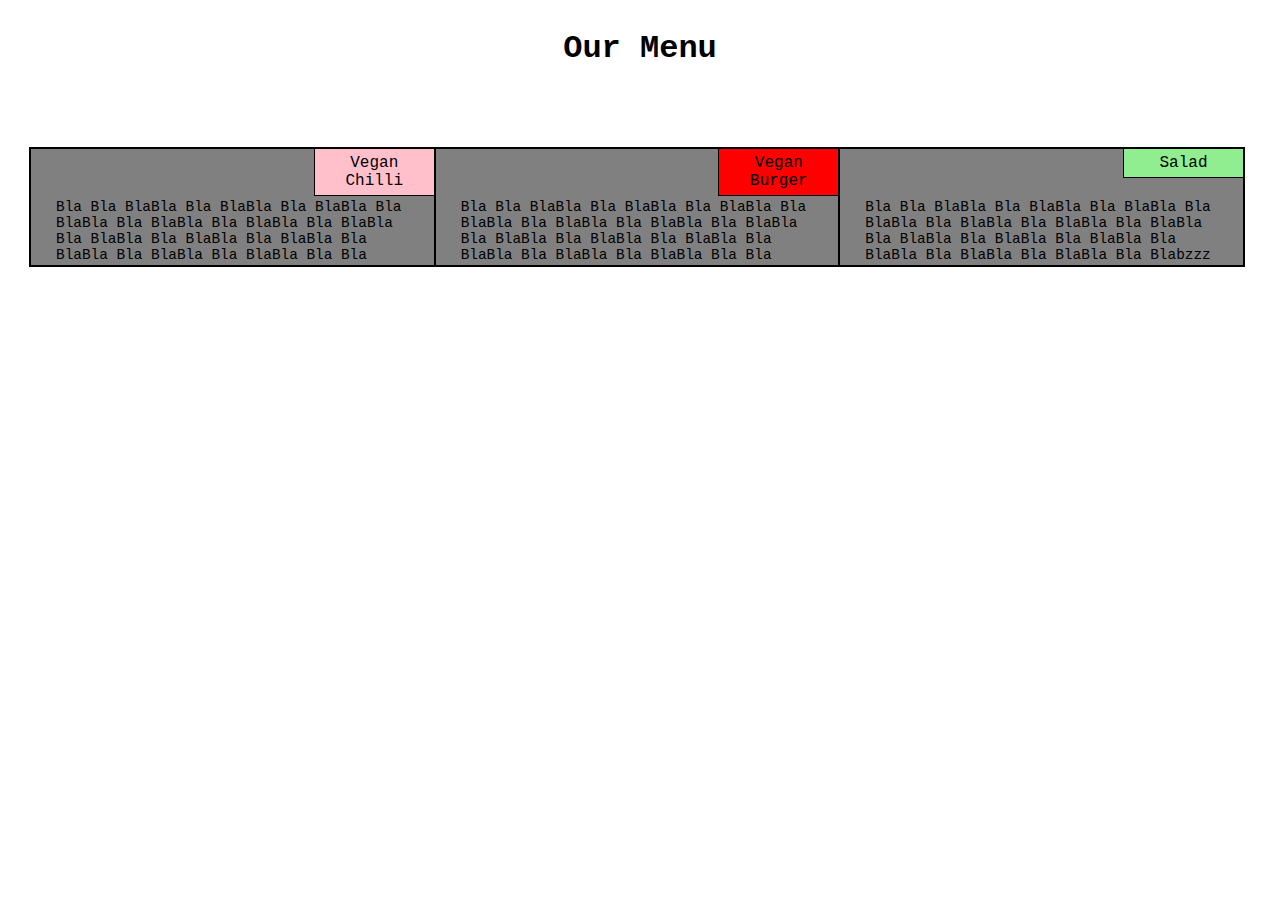
<file: module2/index.html>
<!DOCTYPE html>
<html>
<head>
<meta charset="utf-8">
<meta name="viewport" content="width=device-width, initial-scale=1">
<link rel="stylesheet" href="css/styles.css">
<title>First Assignment</title>

</head>
<body>
	<h1>Our Menu</h1>

	<div id="main" class="container">
		<div id="table" class="row">
		  	<div class="col-lg-4 col-md-6 col-sm-6 col-xs-12">
			  	<div id="block1"><p id="Chilli">Vegan Chilli</p>
			    <section>Bla Bla BlaBla Bla BlaBla Bla BlaBla Bla BlaBla Bla BlaBla Bla BlaBla Bla BlaBla Bla BlaBla Bla BlaBla Bla BlaBla Bla BlaBla Bla BlaBla Bla BlaBla Bla Bla</section></div>
			  	</div>
		  	<div class="col-lg-4 col-md-6 col-sm-6 col-xs-12">
			  	<div id="block2"><p id="Burger">Vegan Burger</p>
			    	<section>Bla Bla BlaBla Bla BlaBla Bla BlaBla Bla BlaBla Bla BlaBla Bla BlaBla Bla BlaBla Bla BlaBla Bla BlaBla Bla BlaBla Bla BlaBla Bla BlaBla Bla BlaBla Bla Bla</section></div>
			    </div>
		  	<div class="col-lg-4 col-md-6 col-sm-6 col-xs-12">
			  	<div id="block3"><p id="Salad">Salad</p>
			    	<section>Bla Bla BlaBla Bla BlaBla Bla BlaBla Bla BlaBla Bla BlaBla Bla BlaBla Bla BlaBla Bla BlaBla Bla BlaBla Bla BlaBla Bla BlaBla Bla BlaBla Bla BlaBla Bla Blabzzz</section></div>
			</div>
		</div>
	</div>
	
</body>
</html>
</file>
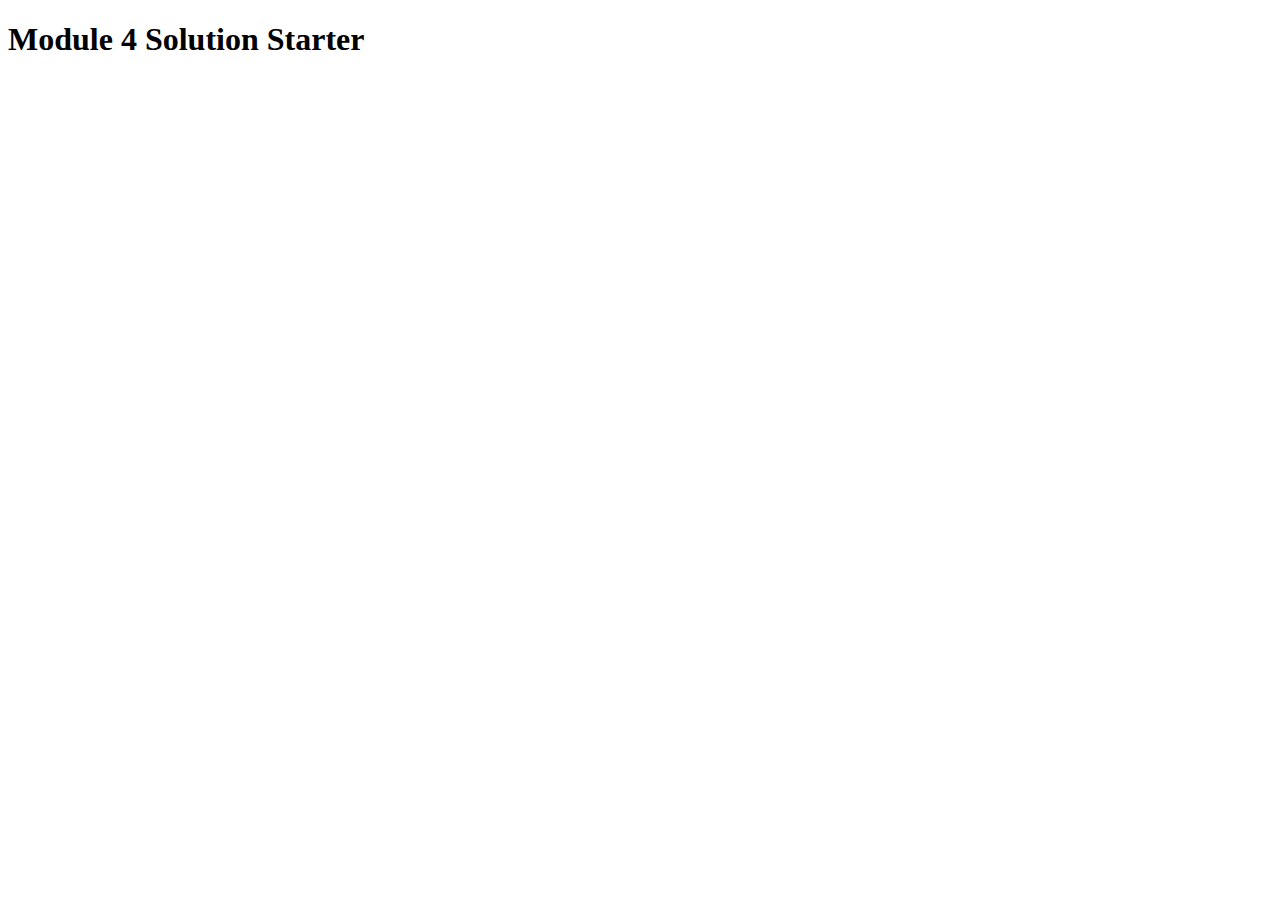
<file: module4/index.html>
<!DOCTYPE html>
<html>
<head>
  <meta charset="utf-8">
  <title>Module 4 Solution Starter</title>
  <script>
    var names = []; // DO NOT REMOVE
  </script>
  <script src="SpeakHello.js"></script>
  <script src="SpeakGoodBye.js"></script>
  <script src="script.js"></script>
</head>
<body>
  <h1>Module 4 Solution Starter</h1>
</body>
</html>
</file>
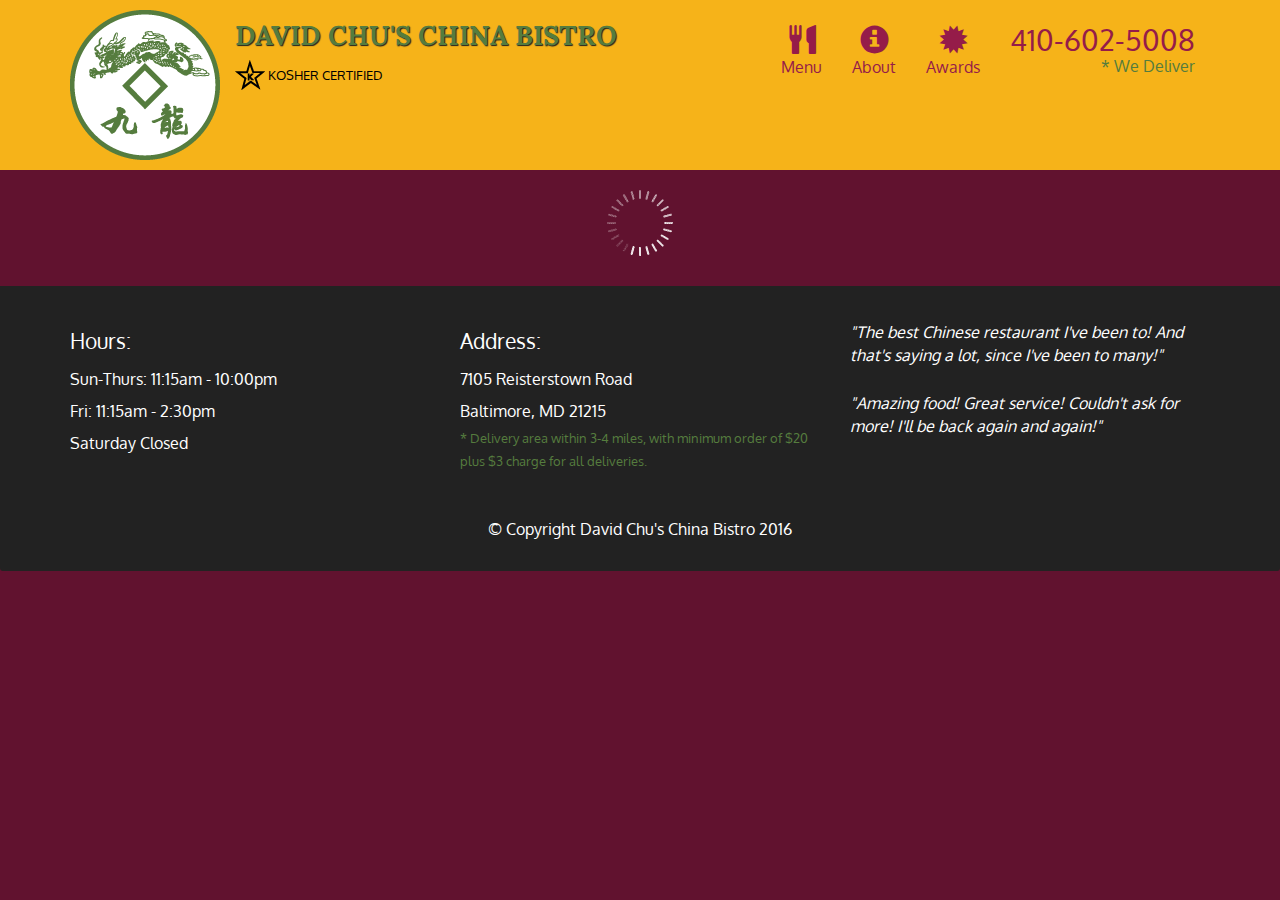
<file: module5/index.html>
<!doctype html>
<html lang="en">
  <head>
    <meta charset="utf-8">
    <meta http-equiv="X-UA-Compatible" content="IE=edge">
    <meta name="viewport" content="width=device-width, initial-scale=1">
    <title>David Chu's China Bistro</title>
    <link rel="stylesheet" href="css/bootstrap.min.css">
    <link rel="stylesheet" href="css/styles.css">
    <link href='https://fonts.googleapis.com/css?family=Oxygen:400,300,700' rel='stylesheet' type='text/css'>
    <link href='https://fonts.googleapis.com/css?family=Lora' rel='stylesheet' type='text/css'>
  </head>
<body>
  <header>
    <nav id="header-nav" class="navbar navbar-default">
      <div class="container">
        <div class="navbar-header">
          <a href="index.html" class="pull-left visible-md visible-lg">
            <div id="logo-img" alt="Logo image"></div>
          </a>

          <div class="navbar-brand">
            <a href="index.html"><h1>David Chu's China Bistro</h1></a>
            <p>
              <img src="images/star-k-logo.png" alt="Kosher certification">
              <span>Kosher Certified</span>
            </p>
          </div>

          <button id="navbarToggle" type="button" class="navbar-toggle collapsed" data-toggle="collapse" data-target="#collapsable-nav" aria-expanded="false">
            <span class="sr-only">Toggle navigation</span>
            <span class="icon-bar"></span>
            <span class="icon-bar"></span>
            <span class="icon-bar"></span>
          </button>
        </div>
        
        <div id="collapsable-nav" class="collapse navbar-collapse">
           <ul id="nav-list" class="nav navbar-nav navbar-right">
            <li id="navHomeButton" class="visible-xs active">
              <a href="index.html">
                <span class="glyphicon glyphicon-home"></span> Home</a>
            </li>
            <li id="navMenuButton">
              <a href="#" onclick="$dc.loadMenuCategories();">
                <span class="glyphicon glyphicon-cutlery"></span><br class="hidden-xs"> Menu</a>
            </li>
            <li>
              <a href="#">
                <span class="glyphicon glyphicon-info-sign"></span><br class="hidden-xs"> About</a>
            </li>
            <li>
              <a href="#">
                <span class="glyphicon glyphicon-certificate"></span><br class="hidden-xs"> Awards</a>
            </li>
            <li id="phone" class="hidden-xs">
              <a href="tel:410-602-5008">
                <span>410-602-5008</span></a><div>* We Deliver</div>
            </li>
          </ul><!-- #nav-list -->
        </div><!-- .collapse .navbar-collapse -->
      </div><!-- .container -->
    </nav><!-- #header-nav -->
  </header>

  <div id="call-btn" class="visible-xs">
    <a class="btn" href="tel:410-602-5008">
    <span class="glyphicon glyphicon-earphone"></span>
    410-602-5008
    </a>
  </div>
  <div id="xs-deliver" class="text-center visible-xs">* We Deliver</div>

  <div id="main-content" class="container"></div>

  <footer class="panel-footer">
    <div class="container">
      <div class="row">
        <section id="hours" class="col-sm-4">
          <span>Hours:</span><br>
          Sun-Thurs: 11:15am - 10:00pm<br>
          Fri: 11:15am - 2:30pm<br>
          Saturday Closed
          <hr class="visible-xs">
        </section>
        <section id="address" class="col-sm-4">
          <span>Address:</span><br>
          7105 Reisterstown Road<br>
          Baltimore, MD 21215
          <p>* Delivery area within 3-4 miles, with minimum order of $20 plus $3 charge for all deliveries.</p>
          <hr class="visible-xs">
        </section>
        <section id="testimonials" class="col-sm-4">
          <p>"The best Chinese restaurant I've been to! And that's saying a lot, since I've been to many!"</p>
          <p>"Amazing food! Great service! Couldn't ask for more! I'll be back again and again!"</p>
        </section>
      </div>
      <div class="text-center">&copy; Copyright David Chu's China Bistro 2016</div>
    </div>
  </footer>

  <!-- jQuery (Bootstrap JS plugins depend on it) -->
  <script src="js/jquery-2.1.4.min.js"></script>
  <script src="js/bootstrap.min.js"></script>
  <script src="js/ajax-utils.js"></script>
  <script src="js/script.js"></script>
</body>
</html>
</file>
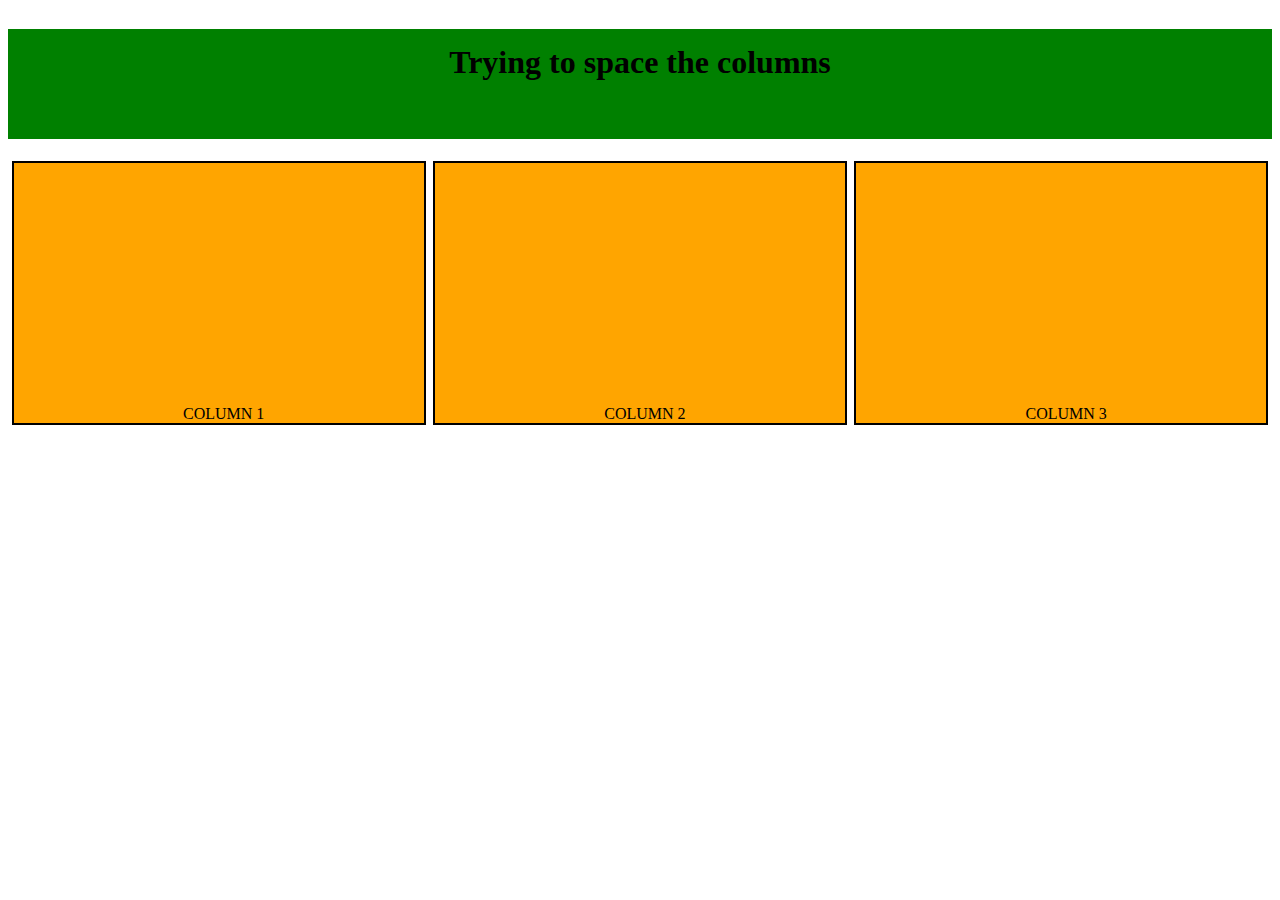
<file: module2/page1.html>
<!DOCTYPE html>
<!DOCTYPE html>
<html>
<meta charset="utf-8">
<meta name="viewport" content="width=device-width, initial-scale=1">
<link rel="stylesheet" href="css/style_page1.css">
<head>
	<title>Dumb Page</title>
</head>
<body>
	<header>
		<h1>Trying to space the columns</h1></header>
	<div id="main" class="container">
		<div id="table" class="row">
			<div class="col-lg-4 col-md-6 col-sm-6 col-xs-12">
				<div id="col1"><span>Column 1</span></div></div>
			<div class="col-lg-4 col-md-6 col-sm-6 col-xs-12">
				<div id="col2"><span>Column 2</span></div></div>
			<div class="col-lg-4 col-md-12 col-sm-12 col-xs-12">
				<div id="col3"><span>Column 3</span></div></div>
		</div><!-- END OF ROW -->
	</div><!-- END OF MAIN CONTENT -->
	


</body>
</html>
</file>
<file: module2/css/styles.css>
* {
  box-sizing: border-box;
  font-family: Courier New;
  padding: 5px;
  margin: 5px;
}
h1 {
  margin-bottom: 15px;
  text-align: center;
}

p {
  border: 1px solid black;
  width: 30%;
  height: auto;
  color: black;
  text-align: center;
  position: absolute;
  right: -1px;
  top: -1px;
  margin: 0px;
  clear: left;
}

section {
  padding: 5px;
  margin-right: 5px;
  margin-left: 5px;
  position: absolute;
  top: 40px;
  font-size: 0.9em;
}

p, #Chilli {
  background-color: pink;
}

p, #Burger {
  background-color: red;
}

p, #Salad {
  clear: left;
  background-color: #90EE90;
}


/* Simple Responsive Framework. */
.row {
  width: 100%;
  padding: 0;
  margin: 0;
}

.row > div {
  background-color: gray;  
  border: 2px solid black;
  margin-bottom: 20px;
  position: relative;
  top: 50px;
  margin-left: -1px;
  margin-right: -1px;
  padding: 5px;
  height: 120px;
}

.row div p {
  clear: left;
}



/********** Large devices only **********/
@media (min-width: 1200px) {
  .col-lg-1, .col-lg-2, .col-lg-3, .col-lg-4, .col-lg-5, .col-lg-6, .col-lg-7, .col-lg-8, .col-lg-9, .col-lg-10, .col-lg-11, .col-lg-12 {
    float: left;
  }
  .col-lg-1 {
    width: 8.33%;
  }
  .col-lg-2 {
    width: 16.66%;
  }
  .col-lg-3 {
    width: 25%;
  }
  .col-lg-4 {
    width: 33.33%;
  }
  .col-lg-5 {
    width: 41.66%;
  }
  .col-lg-6 {
    width: 50%;
  }
  .col-lg-7 {
    width: 58.33%;
  }
  .col-lg-8 {
    width: 66.66%;
  }
  .col-lg-9 {
    width: 74.99%;
  }
  .col-lg-10 {
    width: 83.33%;
  }
  .col-lg-11 {
    width: 91.66%;
  }
  .col-lg-12 {
    width: 100%;
  }
}

/********** Medium devices only **********/
@media (min-width: 992px) and (max-width: 1199px) {
  .col-md-1, .col-md-2, .col-md-3, .col-md-4, .col-md-5, .col-md-6, .col-md-7, .col-md-8, .col-md-9, .col-md-10, .col-md-11, .col-md-12 {
    float: left;
  }
  .col-md-1 {
    width: 8.33%;
  }
  .col-md-2 {
    width: 16.66%;
  }
  .col-md-3 {
    width: 25%;
  }
  .col-md-4 {
    width: 33.33%;
  }
  .col-md-5 {
    width: 41.66%;
  }
  .col-md-6 {
    width: 50%;
  }
  .col-md-7 {
    width: 58.33%;
  }
  .col-md-8 {
    width: 66.66%;
  }
  .col-md-9 {
    width: 74.99%;
  }
  .col-md-10 {
    width: 83.33%;
  }
  .col-md-11 {
    width: 91.66%;
  }
  .col-md-12 {
    width: 100%;
  }
}
</file>
<file: module5/css/styles.css>
body {
  font-size: 16px;
  color: #fff;
  background-color: #61122f;
  font-family: 'Oxygen', sans-serif;
}

/** HEADER **/
#header-nav {
  background-color: #f6b319;
  border-radius: 0;
  border: 0;
}

#logo-img {
  background: url('../images/restaurant-logo_large.png') no-repeat;
  width: 150px;
  height: 150px;
  margin: 10px 15px 10px 0;
}

.navbar-brand {
  padding-top: 25px;
}
.navbar-brand h1 { /* Restaurant name */
  font-family: 'Lora', serif;
  color: #557c3e;
  font-size: 1.5em;
  text-transform: uppercase;
  font-weight: bold;
  text-shadow: 1px 1px 1px #222;
  margin-top: 0;
  margin-bottom: 0;
  line-height: .75;
}
.navbar-brand a:hover, .navbar-brand a:focus {
  text-decoration: none;
}
.navbar-brand p { /* Kosher cert */
  color: #000;
  text-transform: uppercase;
  font-size: .7em;
  margin-top: 15px;
}
.navbar-brand p span { /* Star-K */
  vertical-align: middle;
}

#nav-list {
  margin-top: 10px;
}
#nav-list a {
  color: #951C49;
  text-align: center;
}
#nav-list a:hover {
  background: #E7E7E7;
}
#nav-list a span {
  font-size: 1.8em;
}

#phone {
  margin-top: 5px;
}
#phone a { /* Phone number */
  text-align: right;
  padding-bottom: 0;
}
#phone div { /* We Deliver */
  color: #557c3e;
  text-align: right;
  padding-right: 15px;
}

.navbar-header button.navbar-toggle, .navbar-header .icon-bar {
  border: 1px solid #61122f;
}
.navbar-header button.navbar-toggle {
  clear: both;
  margin-top: -30px;
}
/* END HEADER */

/* FOOTER */
.panel-footer {
  margin-top: 30px;
  padding-top: 35px;
  padding-bottom: 30px;
  background-color: #222;
  border-top: 0;
}
.panel-footer div.row {
  margin-bottom: 35px;
}
#hours, #address {
  line-height: 2;
}
#hours > span, #address > span {
  font-size: 1.3em;
}
#address p {
  color: #557c3e;
  font-size: .8em;
  line-height: 1.8;
}
#testimonials {
  font-style: italic;
}
#testimonials p:nth-child(2) {
  margin-top: 25px;
}
/* END FOOTER */



/* HOME PAGE */
.container .jumbotron {
  box-shadow: 0 0 50px #3F0C1F;
  border: 2px solid #3F0C1F;
}

#menu-tile, #specials-tile, #map-tile {
  height: 250px;
  width: 100%;
  margin-bottom: 15px;
  position: relative;
  border: 2px solid #3F0C1F;
  overflow: hidden;
}
#menu-tile:hover, #specials-tile:hover, #map-tile:hover {
  box-shadow: 0 1px 5px 1px #cccccc;
}
#menu-tile {
  background: url('../images/menu-tile.jpg') no-repeat;
  background-position: center;
}
#specials-tile {
  background: url('../images/specials-tile.jpg') no-repeat;
  background-position: center;
}
#menu-tile span, #specials-tile span, #map-tile span {
  position: absolute;
  bottom: 0;
  right: 0;
  width: 100%;
  text-align: center;
  font-size: 1.6em;
  text-transform: uppercase;
  background-color: #000;
  color: #fff;
  opacity: .8;
}
/* END HOME PAGE */

/* MENU CATEGORIES PAGE */
.category-tile { 
  position: relative;
  border: 2px solid #3F0C1F;
  overflow: hidden;
  width: 200px;
  height: 200px;
  margin: 0 auto 15px;
}
.category-tile span {
  position: absolute;
  bottom: 0;
  right: 0;
  width: 100%;
  text-align: center;
  font-size: 1.2em;
  text-transform: uppercase;
  background-color: #000;
  color: #fff;
  opacity: .8;
}
.category-tile:hover {
  box-shadow: 0 1px 5px 1px #cccccc;
}

#menu-categories-title + div {
  margin-bottom: 50px;
}
/* END MENU CATEGORIES PAGE */

/* SINGLE CATEGORY PAGE */
.menu-item-tile {
  margin-bottom: 25px;
}
.menu-item-tile hr {
  width: 80%;
}
.menu-item-tile .menu-item-price {
  font-size: 1.1em;
  text-align: right;
  margin-top: -15px;
  margin-right: -15px;
}
.menu-item-tile .menu-item-price span {
  font-size: .6em;
}
.menu-item-photo {
  position: relative;
  border: 2px solid #3F0C1F; 
  overflow: hidden;
  padding: 0;
  margin-right: -15px;
  margin-left: auto;
  margin-bottom: 20px;
  max-width: 250px;
}
.menu-item-photo div {
  position: absolute;
  bottom: 0;
  right: 0;
  width: 80px;
  background-color: #557c3e;
  text-align: center;
}
.menu-item-description {
  padding-right: 30px;
}
h3.menu-item-title {
  margin: 0 0 10px;
}
.menu-item-details {
  font-size: .9em;
  font-style: italic;
}
/* END SINGLE CATEGORY PAGE */


/********** Large devices only **********/
@media (min-width: 1200px) {
  .container .jumbotron {
    background: url('../images/jumbotron_1200.jpg') no-repeat;
    height: 675px;
  }
}

/********** Medium devices only **********/
@media (min-width: 992px) and (max-width: 1199px) {
  /* Header */
  #logo-img {
    background: url('../images/restaurant-logo_medium.png') no-repeat;
    width: 100px;
    height: 100px;
    margin: 5px 5px 5px 0;
  }
  /* End Header */

  /* Home Page */
  .container .jumbotron {
    background: url('../images/jumbotron_992.jpg') no-repeat;
    height: 558px;
  }
  /* End Home Page */
}

/********** Small devices only **********/
@media (min-width: 768px) and (max-width: 991px) {
  /* Home Page */
  .container .jumbotron {
    background: url('../images/jumbotron_768.jpg') no-repeat;
    height: 432px;
  }
  /* End Home Page */
}

/********** Extra small devices only **********/
@media (max-width: 767px) {
  /* Header */
  .navbar-brand {
    padding-top: 10px;
    height: 80px;
  }
  .navbar-brand h1 { /* Restaurant name */
    padding-top: 10px;
    font-size: 5vw; /* 1vw = 1% of viewport width */
  }
  .navbar-brand p { /* Kosher cert */
    font-size: .6em;
    margin-top: 12px;
  }
  .navbar-brand p img { /* Star-K */
    height: 20px;
  }

  #collapsable-nav a { /* Collapsed nav menu text */
    font-size: 1.2em;
  }
  #collapsable-nav a span { /* Collapsed nav menu glyph */
    font-size: 1em;
    margin-right: 5px;
  }

  #call-btn > a {
    font-size: 1.5em;
    display: block;
    margin: 0 20px;
    padding: 10px;
    border: 2px solid #fff;
    background-color: #f6b319;
    color: #951c49;
  }
  #xs-deliver {
    margin-top: 5px;
    font-size: .7em;
    letter-spacing: .1em;
    text-transform: uppercase;
  }
  /* End Header */

  /* Footer */
  .panel-footer section {
    margin-bottom: 30px;
    text-align: center;
  }
  .panel-footer section:nth-child(3) {
    margin-bottom: 0; /* margin already exists on the whole row */
  }
  .panel-footer section hr {
    width: 50%;
  }
  /* End Footer */

  /* Home Page */
  .container .jumbotron {
    margin-top: 30px;
    padding: 0;
  }
  #menu-tile, #specials-tile {
    width: 360px;
    margin: 0 auto 15px;
  }

  .menu-item-photo {
    margin-right: auto;
  }
  .menu-item-tile .menu-item-price {
    text-align: center;
  }
  .menu-item-description {
    text-align: center;;
  }
}


/********** Super extra small devices Only :-) (e.g., iPhone 4) **********/
@media (max-width: 479px) {
  /* Header */
  .navbar-brand h1 { /* Restaurant name */
    padding-top: 5px;
    font-size: 6vw;
  }
  /* End Header */
  
  /* Home page */
  #menu-tile, #specials-tile {
    width: 280px;
    margin: 0 auto 15px;
  }

  .col-xxs-12 {
    position: relative;
    min-height: 1px;
    padding-right: 15px;
    padding-left: 15px;
    float: left;
    width: 100%;
  }
}
</file>
<file: module2/css/style_page1.css>
* {
	overflow: hidden;
}

h1 {
	text-align: center;
	background-color: green;
	padding: 15px;
	height: 80px;
}

#table {
	width: 100%;
}

#col1, #col2, #col3 {
	height: 250px;
	width: 95%;
  	padding: 5px;
  	margin: 0 auto 15px;
  	border: 2px solid black;
  	background-color: orange;
  	overflow: hidden;
  	position: relative;
}
span {
	position: absolute;
	bottom: 0;
	width: 100%;
	text-align: center;
	text-transform: uppercase;
}

/********** Large devices only **********/
@media (min-width: 1200px) {
  .col-lg-1, .col-lg-2, .col-lg-3, .col-lg-4, .col-lg-5, .col-lg-6, .col-lg-7, .col-lg-8, .col-lg-9, .col-lg-10, .col-lg-11, .col-lg-12 {
    float: left;
  }
  .col-lg-1 {
    width: 8.33%;
  }
  .col-lg-2 {
    width: 16.66%;
  }
  .col-lg-3 {
    width: 25%;
  }
  .col-lg-4 {
    width: 33.33%;
  }
  .col-lg-5 {
    width: 41.66%;
  }
  .col-lg-6 {
    width: 50%;
  }
  .col-lg-7 {
    width: 58.33%;
  }
  .col-lg-8 {
    width: 66.66%;
  }
  .col-lg-9 {
    width: 74.99%;
  }
  .col-lg-10 {
    width: 83.33%;
  }
  .col-lg-11 {
    width: 91.66%;
  }
  .col-lg-12 {
    width: 100%;
  }
  
}

/********** Medium devices only **********/
@media (min-width: 992px) and (max-width: 1199px) {
  .col-md-1, .col-md-2, .col-md-3, .col-md-4, .col-md-5, .col-md-6, .col-md-7, .col-md-8, .col-md-9, .col-md-10, .col-md-11, .col-md-12 {
    float: left;
  }
  .col-md-1 {
    width: 8.33%;
  }
  .col-md-2 {
    width: 16.66%;
  }
  .col-md-3 {
    width: 25%;
  }
  .col-md-4 {
    width: 33.33%;
  }
  .col-md-5 {
    width: 41.66%;
  }
  .col-md-6 {
    width: 50%;
  }
  .col-md-7 {
    width: 58.33%;
  }
  .col-md-8 {
    width: 66.66%;
  }
  .col-md-9 {
    width: 74.99%;
  }
  .col-md-10 {
    width: 83.33%;
  }
  .col-md-11 {
    width: 91.66%;
  }
  .col-md-12 {
    width: 100%;
  }
}

/********** Small devices only **********/
@media (min-width: 768px) and (max-width: 991px) {
  .col-sm-1, .col-sm-2, .col-sm-3, .col-sm-4, .col-sm-5, .col-sm-6, .col-sm-7, .col-sm-8, .col-sm-9, .col-sm-10, .col-sm-11, .col-sm-12 {
    float: left;
  }
  .col-sm-1 {
    width: 8.33%;
  }
  .col-sm-2 {
    width: 16.66%;
  }
  .col-sm-3 {
    width: 25%;
  }
  .col-sm-4 {
    width: 33.33%;
  }
  .col-sm-5 {
    width: 41.66%;
  }
  .col-sm-6 {
    width: 50%;
  }
  .col-sm-7 {
    width: 58.33%;
  }
  .col-sm-8 {
    width: 66.66%;
  }
  .col-sm-9 {
    width: 74.99%;
  }
  .col-sm-10 {
    width: 83.33%;
  }
  .col-sm-11 {
    width: 91.66%;
  }
  .col-sm-12 {
    width: 100%;
  }
}

/********** X-Small devices only **********/
@media (max-width: 767px) {
  .col-xs-1, .col-xs-2, .col-xs-3, .col-xs-4, .col-xs-5, .col-xs-6, .col-xs-7, .col-xs-8, .col-xs-9, .col-xs-10, .col-xs-11, .col-xs-12 {
    float: left;
  }
  .col-xs-1 {
    width: 8.33%;
  }
  .col-xs-2 {
    width: 16.66%;
  }
  .col-xs-3 {
    width: 25%;
  }
  .col-xs-4 {
    width: 33.33%;
  }
  .col-xs-5 {
    width: 41.66%;
  }
  .col-xs-6 {
    width: 50%;
  }
  .col-xs-7 {
    width: 58.33%;
  }
  .col-xs-8 {
    width: 66.66%;
  }
  .col-xs-9 {
    width: 74.99%;
  }
  .col-xs-10 {
    width: 83.33%;
  }
  .col-xs-11 {
    width: 91.66%;
  }
  .col-xs-12 {
    width: 100%;
  }
}
</file>
